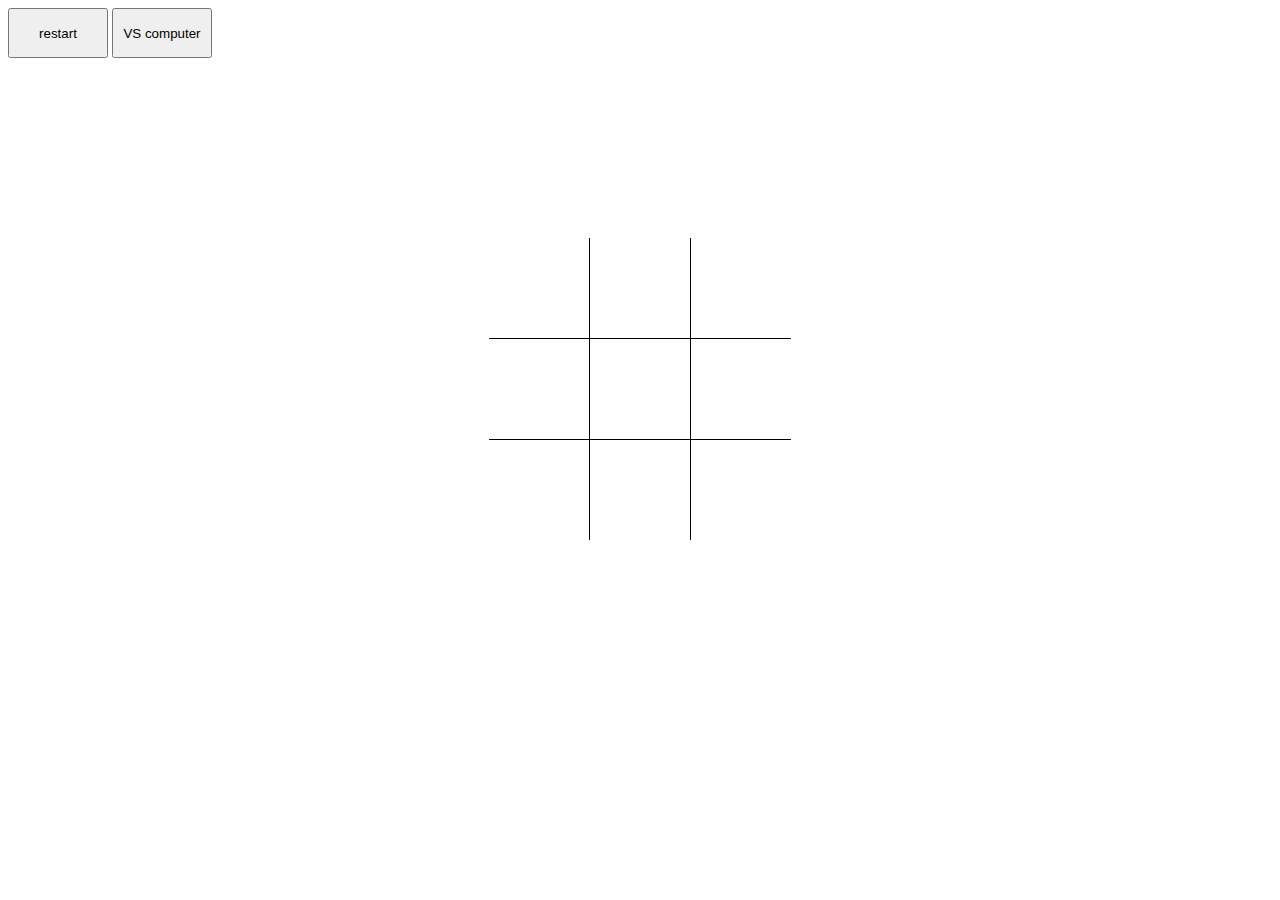
<file: index.html>
<!DOCTYPE html>
<html lang="en">
<head>
  <meta charset="UTF-8">
  <meta name="viewport" content="width=device-width, initial-scale=1.0">
  <title>Tic Tac Toe</title>
  <link rel="stylesheet" href="style.css">
</head>
<body>
<button onclick="restart()" class="control" >restart</button>
<a href="computer.html"><button class="control">VS computer</button></a>
<div class="container">
  <div class="board" id="board">
    <button class="cell" id="1"></button>
    <button class="cell" id="2"></button>
    <button class="cell" id="3"></button>
    <button class="cell" id="4"></button>
    <button class="cell" id="5"></button>
    <button class="cell" id="6"></button>
    <button class="cell" id="7"></button>
    <button class="cell" id="8"></button>
    <button class="cell" id="9"></button>
  </div>
</div>
  <script src="index.js"></script>
</body>
</html>
</file>
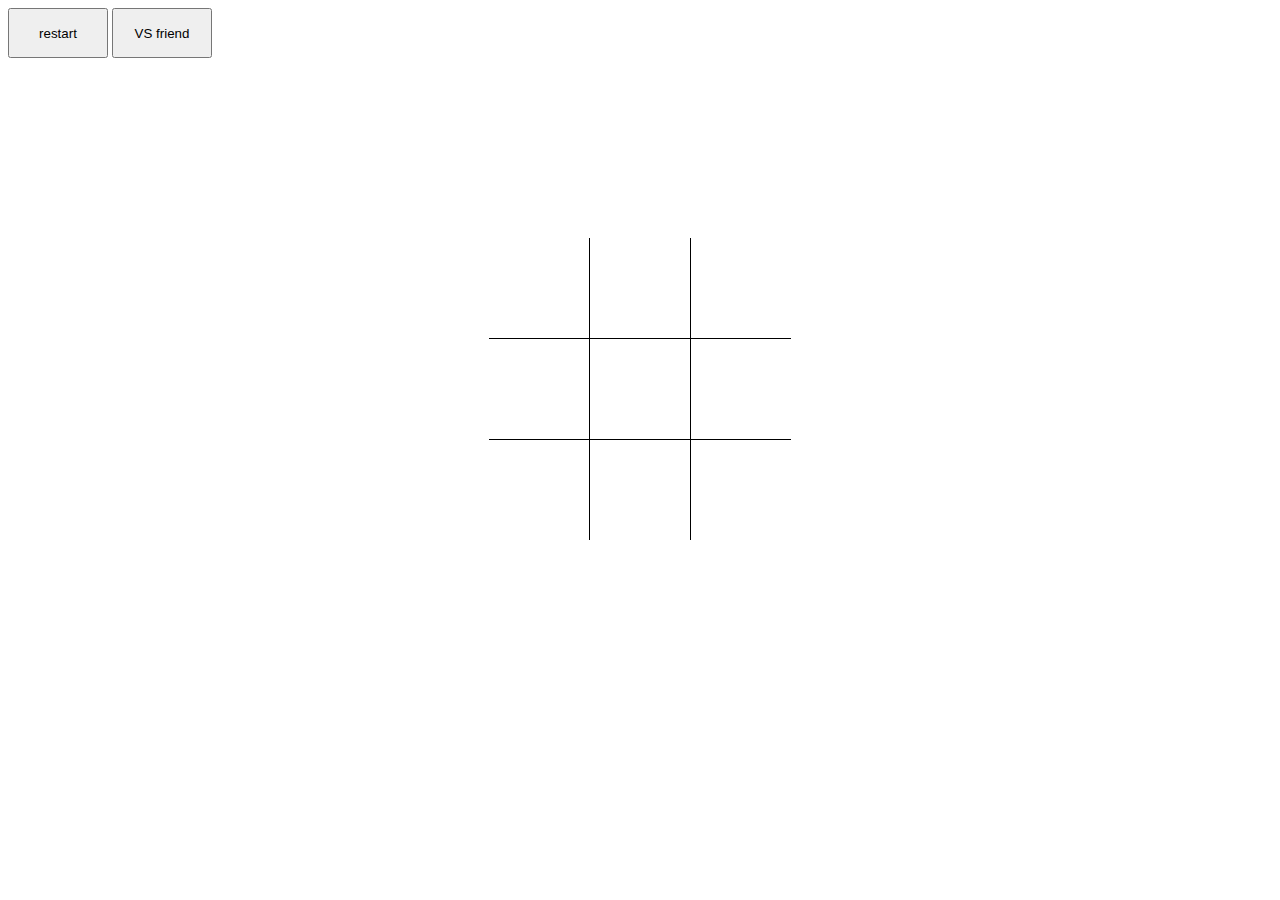
<file: computer.html>
<!DOCTYPE html>
<html lang="en">
<head>
  <meta charset="UTF-8">
  <meta name="viewport" content="width=device-width, initial-scale=1.0">
  <title>Tic Tac Toe</title>
  <link rel="stylesheet" href="style.css">
</head>
<body>
<button onclick="restart()" class="control" >restart</button>
<a href="index.html"><button class="control">VS friend</button></a>
<div class="container">
  <div class="board" id="board">
    <button class="cell" id="1"></button>
    <button class="cell" id="2"></button>
    <button class="cell" id="3"></button>
    <button class="cell" id="4"></button>
    <button class="cell" id="5"></button>
    <button class="cell" id="6"></button>
    <button class="cell" id="7"></button>
    <button class="cell" id="8"></button>
    <button class="cell" id="9"></button>
  </div>
</div>
  <script src="computer.js"></script>
</body>
</html>
</file>
<file: style.css>
.container{
  display: flex;
  margin-top: 20vh;
  justify-content: center;
}
.board{
  display: inline-grid;
  grid-template-columns: auto auto auto;
  background-color: black;
  gap: 1px;
}

.cell{
  background-color: white;
  border: 1px solid rgba(0, 0, 0, 1);
  border: none;
  width: 100px;
  height: 100px;
  font-size: 60px;
  text-align: center;
}
.cell:hover{
  background-color: rgba(129, 255, 213, 0.733);
}
.cell:disabled{
  background-color: white;
  color: black;
}

.control{
  width: 100px;
  height: 50px;
}
</file>
